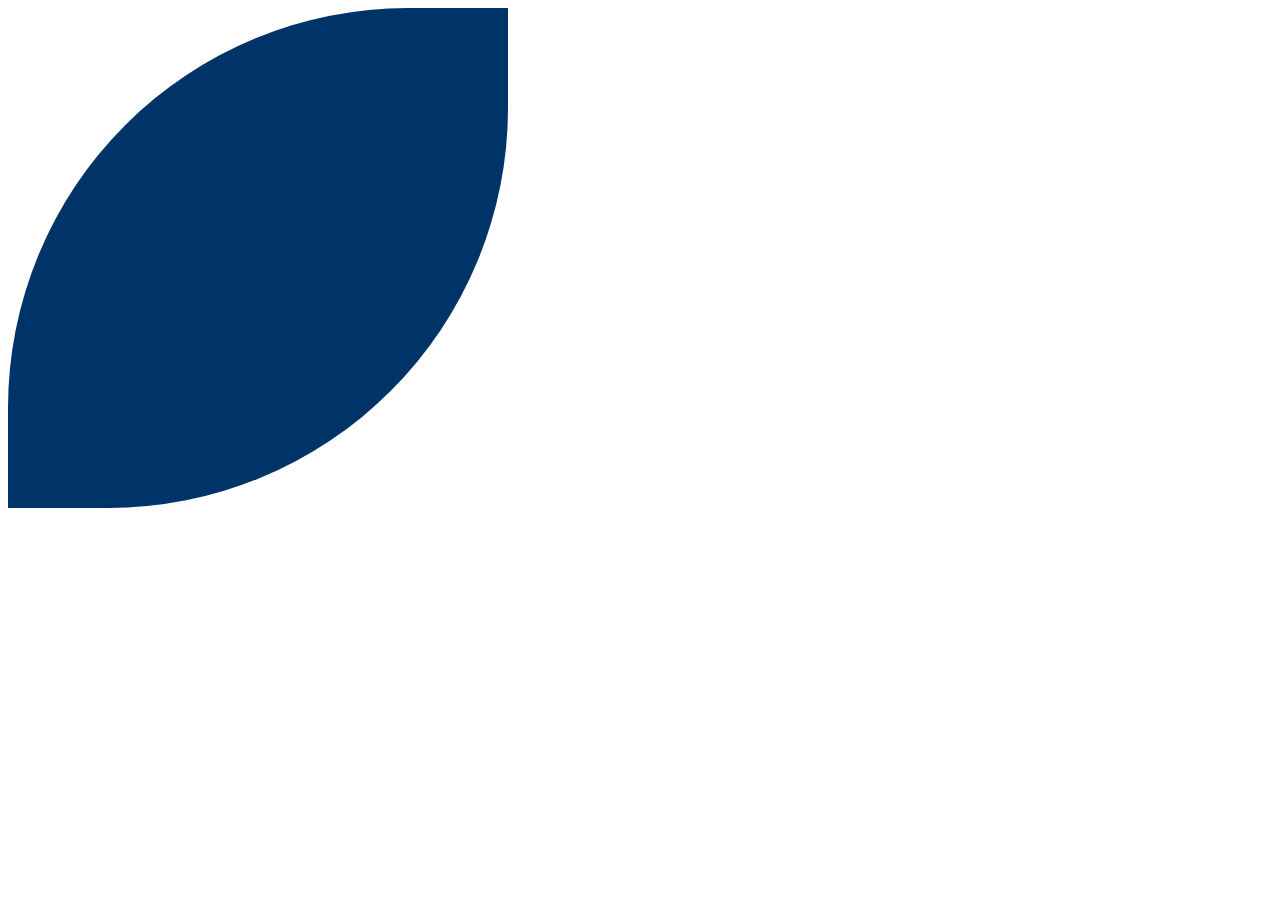
<file: treino-unidades-relativas/index.html>
<!DOCTYPE html>
<html lang="pt-BR">
<head>
    <meta charset="UTF-8">
    <meta http-equiv="X-UA-Compatible" content="IE=edge">
    <meta name="viewport" content="width=device-width, initial-scale=1.0">
    <title>Aula Unidades de Medida</title>
    <link rel="stylesheet" href="style.css">
</head>
<body>
    <div>
        
    </div>
</body>
</html>
</file>
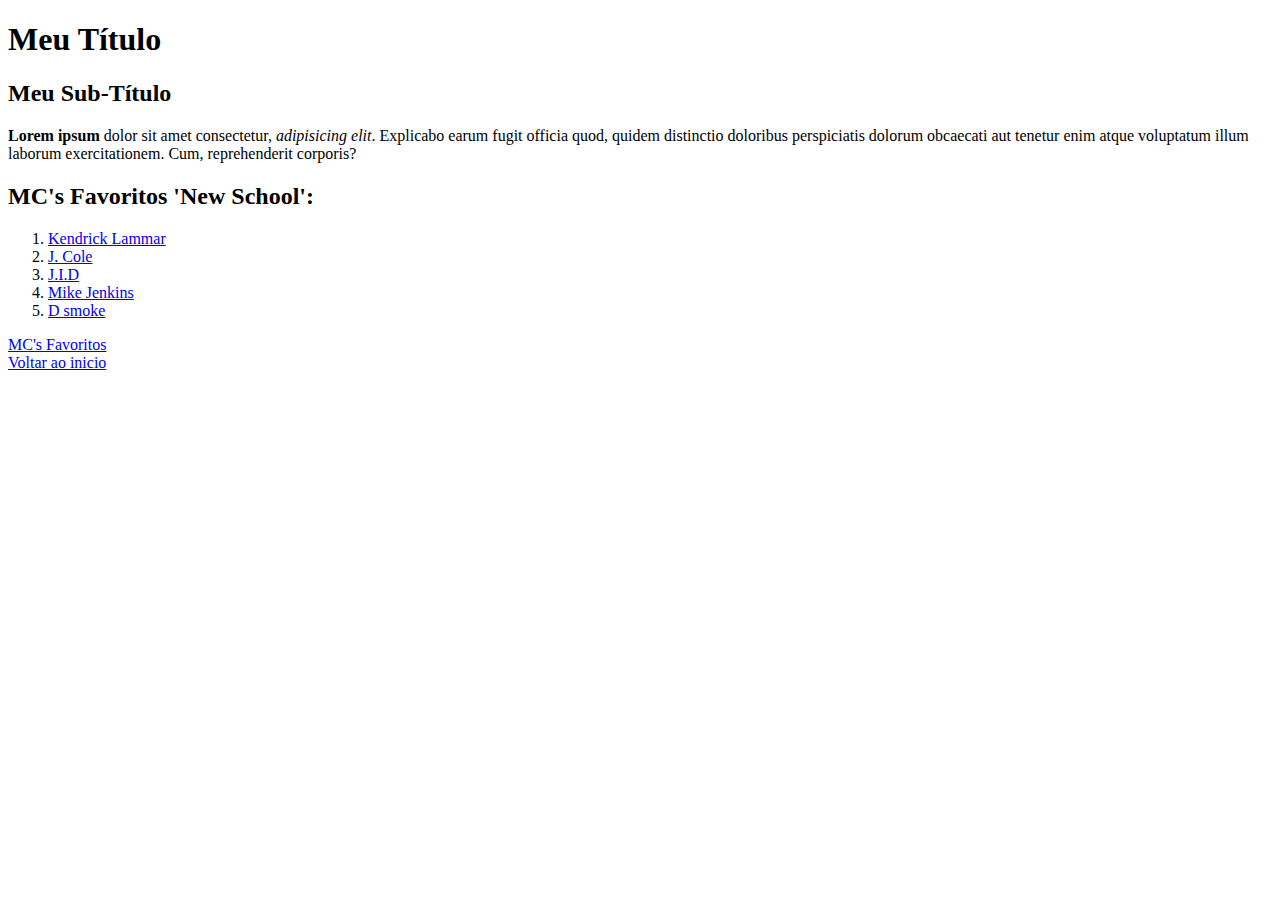
<file: treino-listas/index-treino-listas.html>
<!DOCTYPE html>
<html lang="pt-BR">
<head>
    <meta charset="UTF-8">
    <meta http-equiv="X-UA-Compatible" content="IE=edge">
    <meta name="viewport" content="width=device-width, initial-scale=1.0">
    <title>Treino HTML</title>
</head>
<body>
    <h1>Meu Título</h1>
    
    <h2>Meu Sub-Título</h2>
    
    <p><strong>Lorem ipsum</strong> dolor sit amet consectetur, <em>adipisicing elit</em>. Explicabo earum fugit officia quod, quidem distinctio doloribus perspiciatis dolorum obcaecati aut tenetur enim atque voluptatum illum laborum exercitationem. Cum, reprehenderit corporis?</p>
    
    <section>
        <h2><a id="_mc-favoritos">MC's Favoritos 'New School':</h2>
        <ol>
            <li><a href="https://www.youtube.com/channel/UC3lBXcrKFnFAFkfVk5WuKcQ"target="_blank">Kendrick Lammar</a></li>
            <li><a href="https://www.youtube.com/channel/UCnc6db-y3IU7CkT_yeVXdVg"target="_blank">J. Cole</a></li>
            <li><a href="https://www.youtube.com/channel/UC3WIRbOw46MsbycRc1N5x4g"target="_blank">J.I.D</a></li>
            <li><a href="https://www.youtube.com/channel/UCxP6epHdH3EW8w8ZQ_ZYYDQ"target="_blank">Mike Jenkins</a></li>
            <li><a href="https://www.youtube.com/channel/UCKhnGk6OEu218Dtd37gus-w"target="_blank">D smoke</a></li>
        </ol>
    </section>
    <footer>
        <span><a href="#_mc-favoritos">MC's Favoritos</a></span>
        <div>
        <span><a href="#top">Voltar ao inicio</a></span>
        </div>
    </footer>
</body>
</html>
</file>
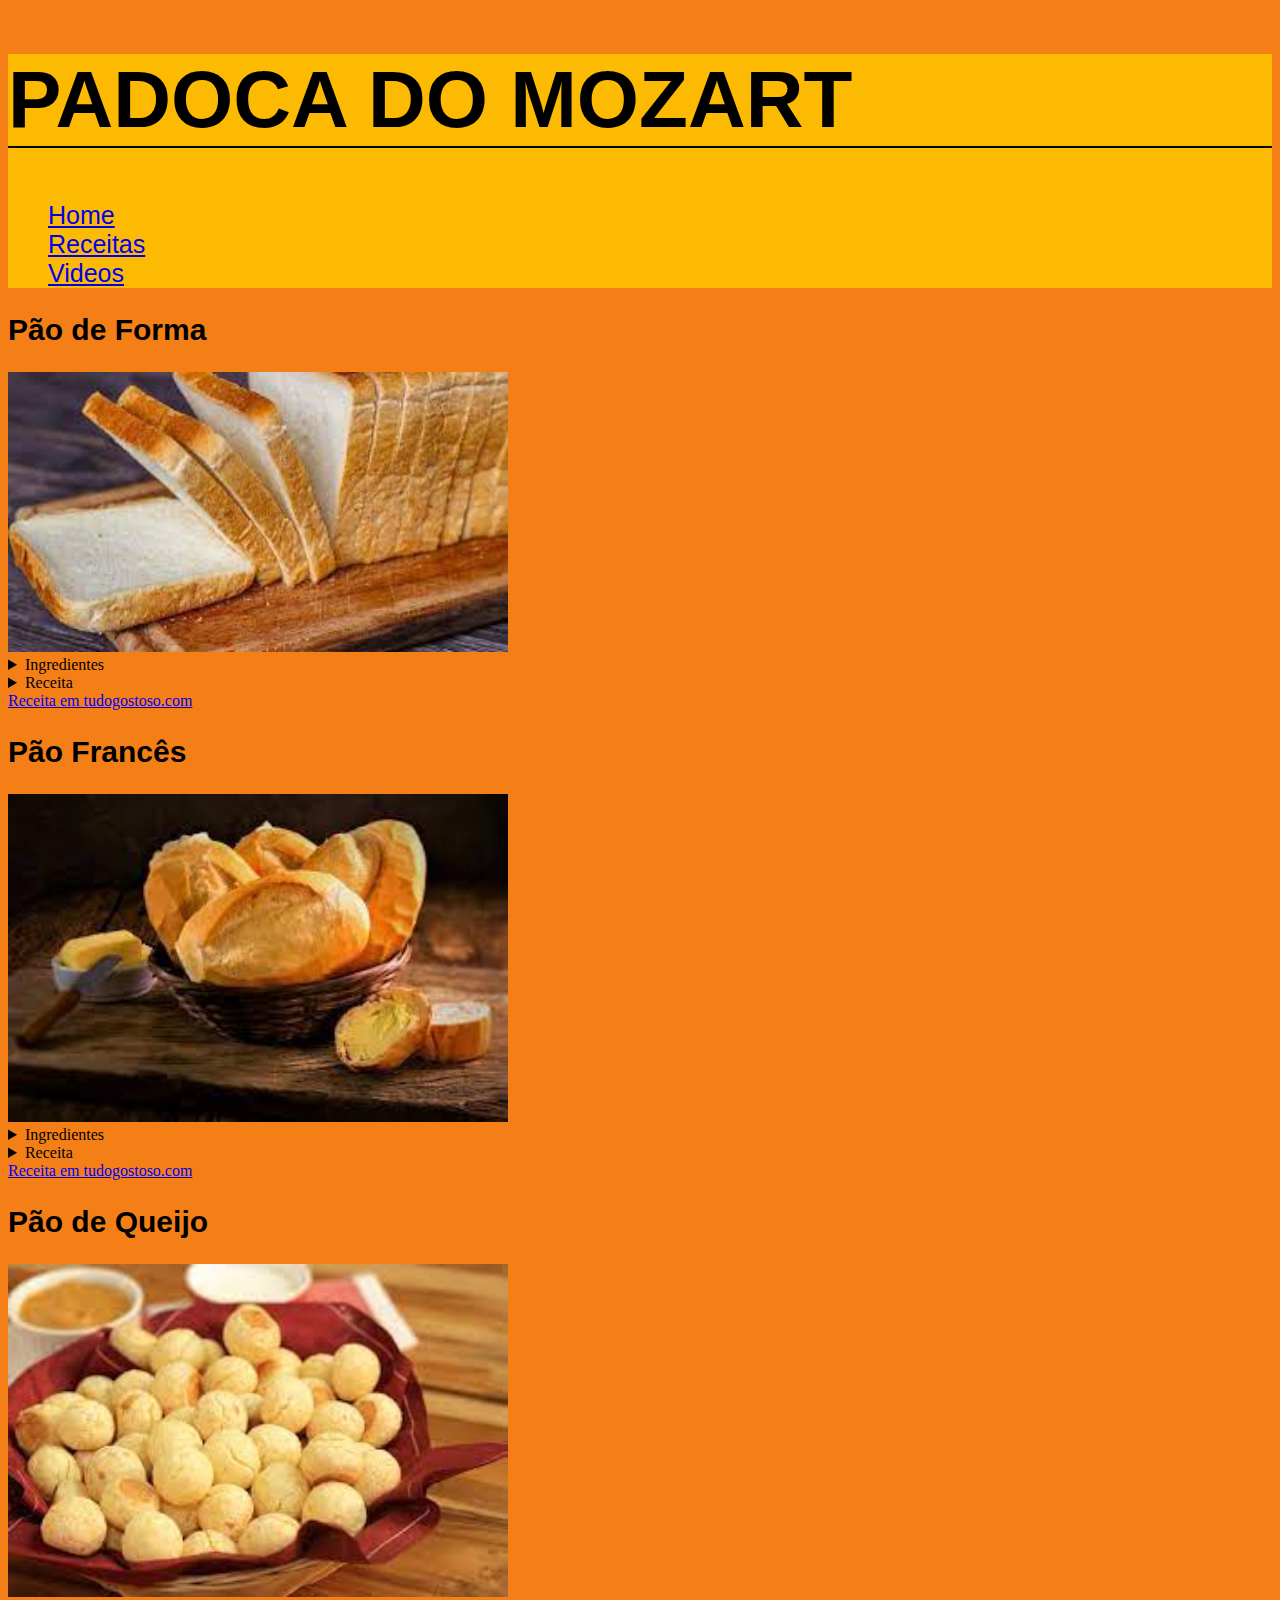
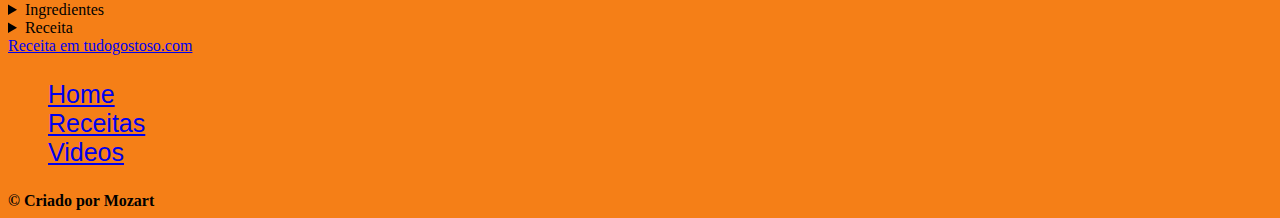
<file: treino-receitas/receitas.html>
<!DOCTYPE html>
<html lang="pt-BR">
<head>
    <meta charset="UTF-8">
    <meta http-equiv="X-UA-Compatible" content="IE=edge">
    <meta name="viewport" content="width=device-width, initial-scale=1.0">
    <title>Receitas</title>
    <link rel="stylesheet" href="style.css">
</head>
<body>
    <header>
        <h1>PADOCA DO MOZART</h1>
        <nav>
            <ul>
                <li><a href="/home.html" target="">Home</a></li>
                <li><a href="#top" target="">Receitas</a></li>
                <li><a href="/videos.html" target="">Videos</a></li>
            </ul>
        </nav>
    </header>
    <main>
<!--##Pão de Forma-->         
        <section> 
            <h2>Pão de Forma</h2>
            <img src="img/pão-de-forma.jpeg" alt="Pão de Forma"></img>
                <details>
                    <summary>Ingredientes</summary>
                        <ul>
                            <li>2 xícaras de leite morno</li>
                            <li>2 ovos</li>
                            <li>1/3 xícara de óleo</li>
                            <li>1 colher (sopa) açucar </li>
                            <li>1 colher (café) sal</li>
                            <li>30g fermento biológico</li>
                            <li>4 xícaras de farinha de trigo</li>
                        </ul>
                </details>
                <details>
                    <summary>Receita</summary>
                        <ol>
                            <li>No liquidificador, bata o leite, os ovos, óleo, o açúcar, o sal e o fermento</li>
                            <li>Depois em uma tigela misture com a farinha de trigo.</li>
                            <li>Unte duas formas de pão, despeje a massa e deixe descansar por 20 minutos.</li>
                            <li>Asse a 180° C por 30 minutos.</li>
                        </ol>
                </details>
                <a href="https://www.tudogostoso.com.br/receita/190963-pao-de-forma.html">Receita em tudogostoso.com </a></P>
        </section>
<!--##Pão Francês-->        
        <section> 
            <h2>Pão Francês</h2>
            <img src="img/pão-frances.jpeg" alt="Pão de Francês"></img>
                <details>
                    <summary>Ingredientes</summary>
                        <ul>
                            <li>1/2 kg de farinha de trigo</li>
                            <li>10 g de fermento para pão</li>
                            <li>15 g de sal</li>
                            <li>120 g de açúcar</li>
                            <li>1 colher (sopa) se margarina</li>
                        </ul>
                </details>
                <details>
                    <summary>Receita</summary>
                        <ol>
                            <li>Dilua o fermento em um copo de água morna com o açúcar.</li>
                            <li>Misture os outros ingredientes.</li>
                            <li>Amassa e levante, empurrando a massa para frente, com a palma da mão e dobrando-a sobre si mesma.</li>
                            <li>Se for necessário, coloque mais água e mais farinha.</li>
                            <li>Deixe descansar por duas horas.</li>
                            <li>A seguir, amasse novamente e prepare o pão, dando-lhe o formato desejado e coloque no tabuleiro untado.</li>
                            <p><em>(Se estiver pegajosa, espalhe mais farinha por cima.)</em></p>
                            <li>Deixe que ela descanse mais uma hora.</li>
                            <li>Aqueça o forno e pincele o pão com água antes de colocá-lo no forno.
                            <li>Assar por 40 minutos mais ou menos.</li>
                        </ol>
                </details>
                <a href="https://www.tudogostoso.com.br/receita/2658-pao-frances.html">Receita em tudogostoso.com </a></P>
        </section>
<!--##Pão de Queijo-->
        <section> 
            <h2>Pão de Queijo</h2>
            <img src="img/pão-de-queijo.jpeg" alt="Pão de Queijo"></img>
                <details>
                    <summary>Ingredientes</summary>
                        <ul>
                            <li>1 caixinha de creme de leite (200 ml)</li>
                            <li>1 copo (requeijão) de queijo ralado (misturei parmesão e mussarela ralada)</li>
                            <li>1 copo (requeijão) de polvilho (usei polvilho doce)</li>
                        </ul>
                </details>
                <details>
                    <summary>Receita</summary>
                        <ol>
                            <li>Amasse até soltar das mãos (caso precise um pouquinho a mais de polvilho, coloque aos poucos até que chegue ao ponto de enrolar).</li>
                            <li>Faça bolinhas, coloque em forma untada e asse em forno preaquecido bem quente.</li>
                            <p><em> (se achar necessário, acrescente sal.)</em></p>
                            <li>Asse até ficarem douradinhos levemente.</li>
                        </ol>
                </details>
                <a href="https://www.tudogostoso.com.br/receita/79996-pao-de-queijo-3-ingredientes.html">Receita em tudogostoso.com </a></P>
        </section>    
    </main>
    <footer>
        <nav>
            <ul>
                <li><a href="/home.html" target="">Home</a></li>
                <li><a href="#top" target="">Receitas</a></li>
                <li><a href="/videos.html" target="">Videos</a></li>
            </ul>
        </nav>
        <span>
            <strong>&copy Criado por Mozart</strong> 
        </span>
    </footer>
</body>
</html>
</file>
<file: treino-unidades-relativas/style.css>
div{
    background-color:#003469;
    width: 500px;
    height: 500px;
    border-top-right-radius:0%;
    border-top-left-radius:80%;
    border-bottom-right-radius:80%;
    border-bottom-left-radius:0%;
}
</file>
<file: treino-receitas/style.css>
body{
    background-color: #f57f17;
}
header{
    height:;
    background-color:#fcba03 ;
}
nav {
    font-family: 'Franklin Gothic Medium', 'Arial Narrow', Arial, sans-serif;
    font-size: 25px;
}
ul{
    list-style:none;
    ;
}
h1 {
    color:black;
    font-family: 'Gill Sans', 'Gill Sans MT', Calibri, 'Trebuchet MS', sans-serif;
    font-size: 80px;
    border-bottom: 2px solid black ;
}
h2 {
    color: black;
    font-family: Arial, Helvetica, sans-serif;
    font-size: 30px;
}
h3{
    font-family: Arial, Helvetica, sans-serif;
    font-size: 20px;
    font-style: oblique;
}
img {
    width: 500px;
    height: auto;
}
</file>
